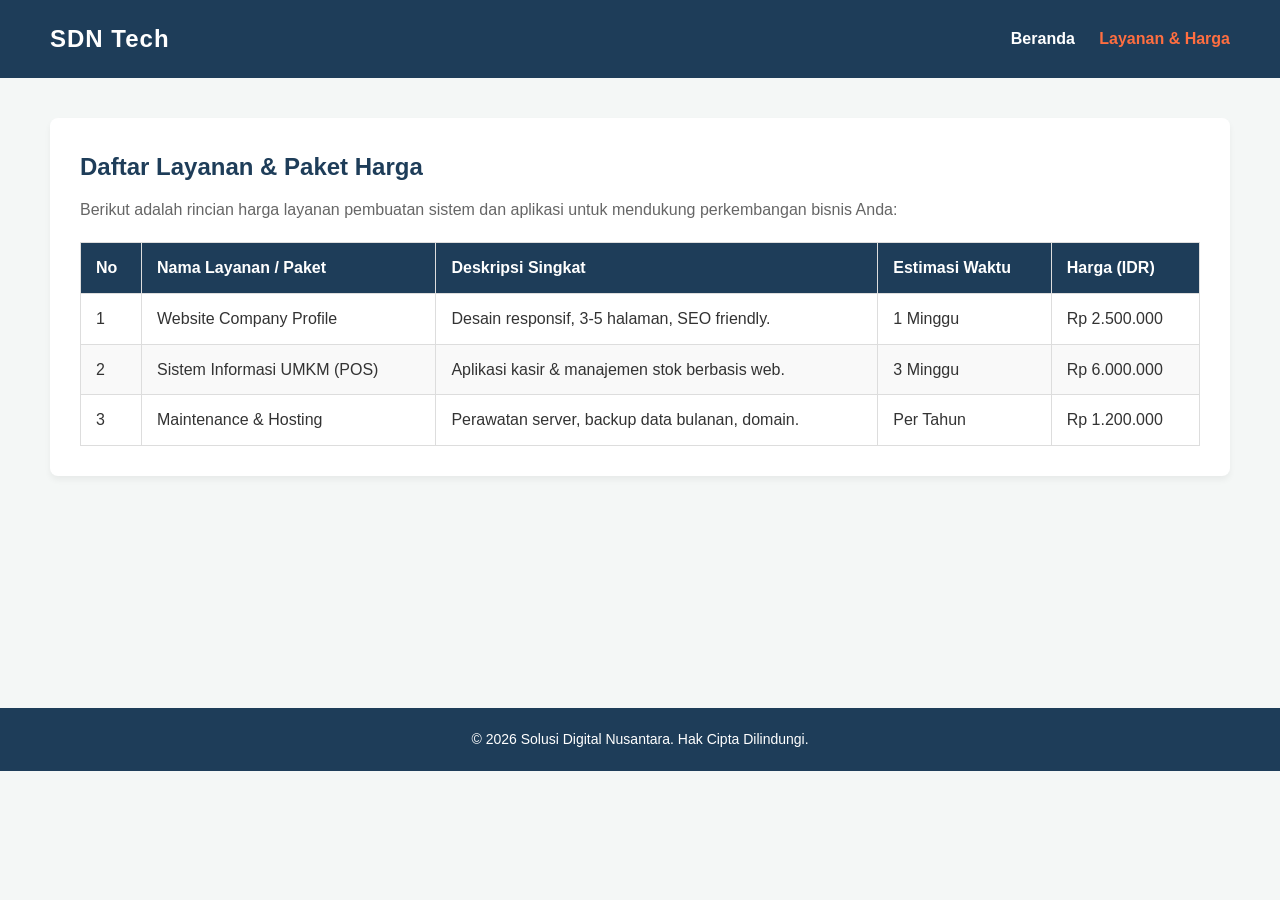
<file: layanan.html>
<!DOCTYPE html>
<html lang="id">
<head>
    <meta charset="UTF-8">
    <meta name="viewport" content="width=device-width, initial-scale=1.0">
    <title>Layanan & Harga - Solusi Digital Nusantara</title>
    <link rel="stylesheet" href="style.css">
</head>
<body>
    <!-- Header dan Navigasi (Poin 3 & 4) -->
    <header>
        <div class="logo">
            <h1>SDN Tech</h1>
        </div>
        <nav>
            <a href="index.html">Beranda</a>
            <a href="layanan.html" class="active">Layanan & Harga</a>
        </nav>
    </header>

    <!-- Konten Utama & Tabel (Poin 3) -->
    <main>
        <section class="table-section">
            <h2>Daftar Layanan & Paket Harga</h2>
            <p>Berikut adalah rincian harga layanan pembuatan sistem dan aplikasi untuk mendukung perkembangan bisnis Anda:</p>
            
            <table>
                <thead>
                    <tr>
                        <th>No</th>
                        <th>Nama Layanan / Paket</th>
                        <th>Deskripsi Singkat</th>
                        <th>Estimasi Waktu</th>
                        <th>Harga (IDR)</th>
                    </tr>
                </thead>
                <tbody>
                    <tr>
                        <td>1</td>
                        <td>Website Company Profile</td>
                        <td>Desain responsif, 3-5 halaman, SEO friendly.</td>
                        <td>1 Minggu</td>
                        <td>Rp 2.500.000</td>
                    </tr>
                    <tr>
                        <td>2</td>
                        <td>Sistem Informasi UMKM (POS)</td>
                        <td>Aplikasi kasir & manajemen stok berbasis web.</td>
                        <td>3 Minggu</td>
                        <td>Rp 6.000.000</td>
                    </tr>
                    <tr>
                        <td>3</td>
                        <td>Maintenance & Hosting</td>
                        <td>Perawatan server, backup data bulanan, domain.</td>
                        <td>Per Tahun</td>
                        <td>Rp 1.200.000</td>
                    </tr>
                </tbody>
            </table>
        </section>
    </main>

    <!-- Footer -->
    <footer>
        <p>&copy; 2026 Solusi Digital Nusantara. Hak Cipta Dilindungi.</p>
    </footer>
</body>
</html>
</file>
<file: style.css>
/* Pengaturan Umum */
* {
    margin: 0;
    padding: 0;
    box-sizing: border-box;
    font-family: 'Segoe UI', Tahoma, Geneva, Verdana, sans-serif;
}

body {
    background-color: #f4f7f6;
    color: #333;
    line-height: 1.6;
}

/* Header & Navigasi (Semantik) */
header {
    background-color: #1e3d59;
    color: white;
    display: flex;
    justify-content: space-between;
    align-items: center;
    padding: 20px 50px;
}

header .logo h1 {
    font-size: 24px;
    letter-spacing: 1px;
}

nav a {
    color: white;
    text-decoration: none;
    margin-left: 20px;
    font-weight: 600;
    transition: color 0.3s;
}

nav a:hover, nav a.active {
    color: #ff6e40;
}

/* Main Content & Hero Section */
main {
    padding: 40px 50px;
    min-height: 70vh;
}

.hero {
    display: flex;
    align-items: center;
    justify-content: space-between;
    gap: 40px;
    background: white;
    padding: 40px;
    border-radius: 8px;
    box-shadow: 0 4px 6px rgba(0,0,0,0.05);
}

.hero-text {
    flex: 1;
}

.hero-text h2 {
    font-size: 32px;
    color: #1e3d59;
    margin-bottom: 15px;
}

.hero-text p {
    margin-bottom: 20px;
    color: #666;
}

.hero-image {
    flex: 1;
}

.hero-image img {
    width: 100%;
    border-radius: 8px;
}

.btn {
    display: inline-block;
    background-color: #ff6e40;
    color: white;
    padding: 10px 20px;
    border-radius: 5px;
    text-decoration: none;
    font-weight: bold;
    transition: background 0.3s;
}

.btn:hover {
    background-color: #e05b30;
}

.about {
    margin-top: 30px;
    background: white;
    padding: 30px;
    border-radius: 8px;
    box-shadow: 0 4px 6px rgba(0,0,0,0.05);
}

.about h3 {
    color: #1e3d59;
    margin-bottom: 10px;
}

/* Styling Tabel (Poin 3) */
.table-section {
    background: white;
    padding: 30px;
    border-radius: 8px;
    box-shadow: 0 4px 6px rgba(0,0,0,0.05);
}

.table-section h2 {
    color: #1e3d59;
    margin-bottom: 10px;
}

.table-section p {
    margin-bottom: 20px;
    color: #666;
}

table {
    width: 100%;
    border-collapse: collapse;
    margin-top: 10px;
}

table th, table td {
    padding: 12px 15px;
    border: 1px solid #ddd;
    text-align: left;
}

table th {
    background-color: #1e3d59;
    color: white;
}

table tr:nth-child(even) {
    background-color: #f9f9f9;
}

/* Footer */
footer {
    text-align: center;
    padding: 20px;
    background-color: #1e3d59;
    color: white;
    font-size: 14px;
}
</file>
